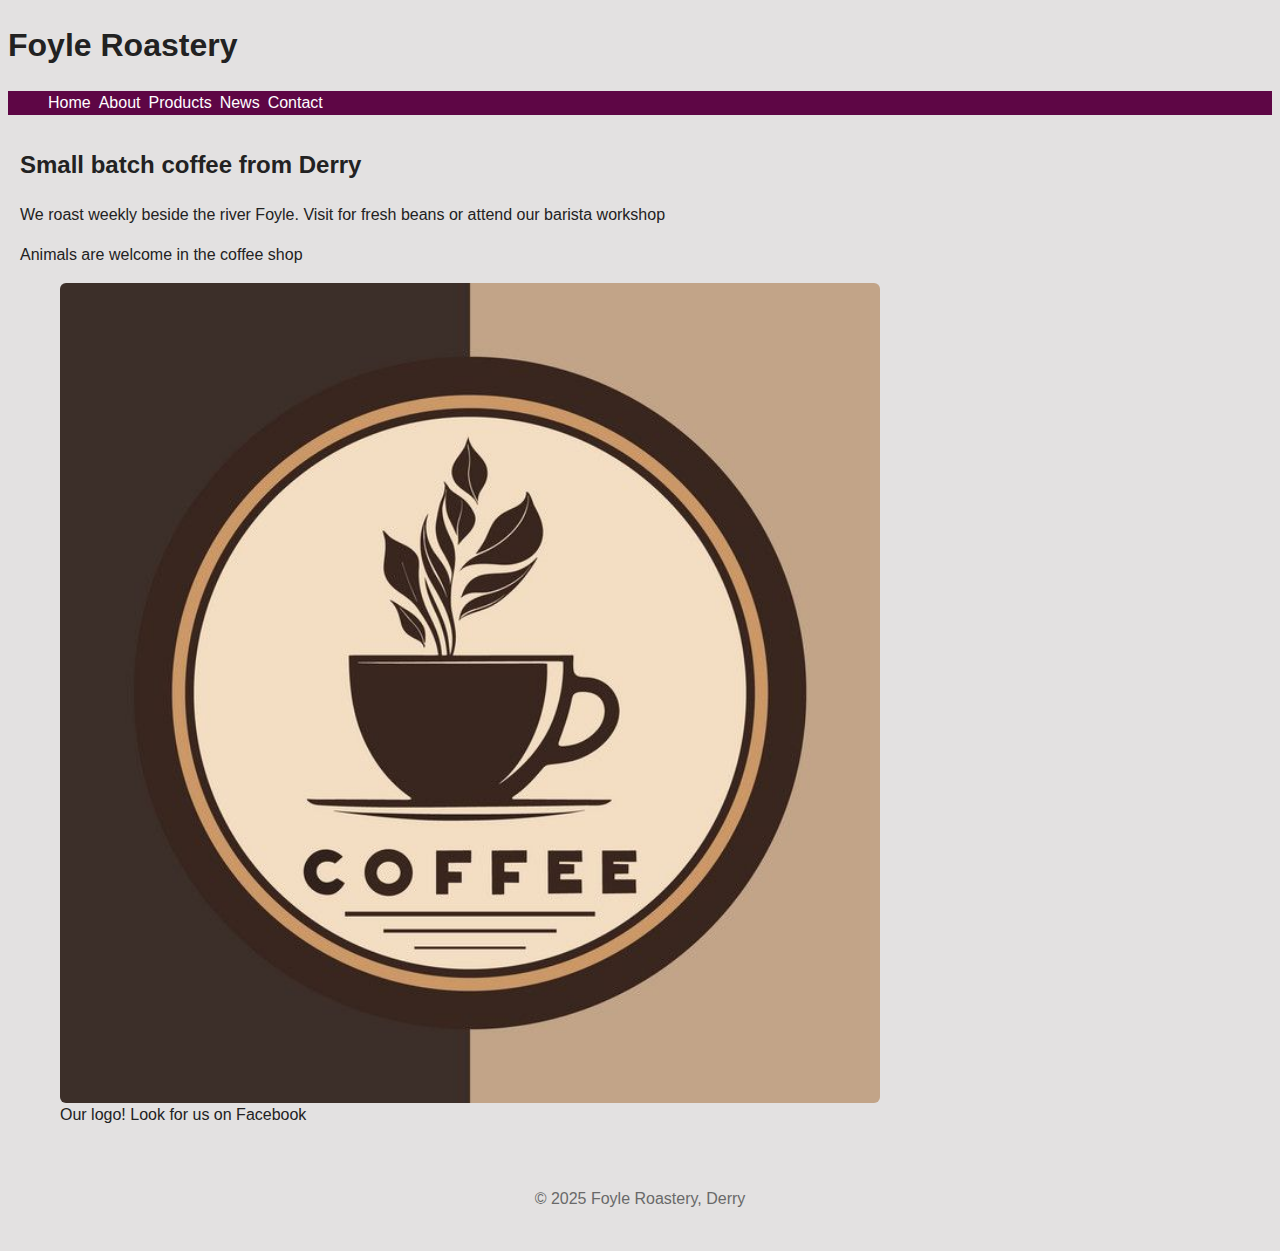
<file: index.html>
<!DOCTYPE html>
<html lang="en">

<head>
    <meta charset="UTF-8">
    <meta name="viewport" content="width=device-width, initial-scale=1.0">
    <title>Foyle Roastery - Home</title>
    <link rel="stylesheet" href="style.css">
</head>

<body>
    <header class="site-header">
        <h1 class="site-title"> Foyle Roastery</h1>
        <nav aria-label="Primary">
            <ul class="nav">
                <li><a href="index.html">Home</a></li>
                <li><a href="about.html">About</a></li>
                <li><a href="products.html">Products</a></li>
                <li><a href="news.html">News</a></li>
                <li><a href="contact.html">Contact</a></li>
            </ul>
        </nav>
    </header>

    <main id="main" class="container">
        <section class="section">
            <h2>Small batch coffee from Derry</h2>
            <p>We roast weekly beside the river Foyle. Visit for fresh beans or attend our barista workshop</p>
            <p>Animals are welcome in the coffee shop</p>
            <figure class="media">
                <img src="assets/coffeelogo.jpg" alt="Our Coffee logo at the roastery" width="400" height="400">
                <figcaption>Our logo! Look for us on Facebook</figcaption>
            </figure>
        </section>
    </main>
    <footer class="site-footer">
        <p>&copy; 2025 Foyle Roastery, Derry</p>
    </footer>
</body>

</html>
</file>
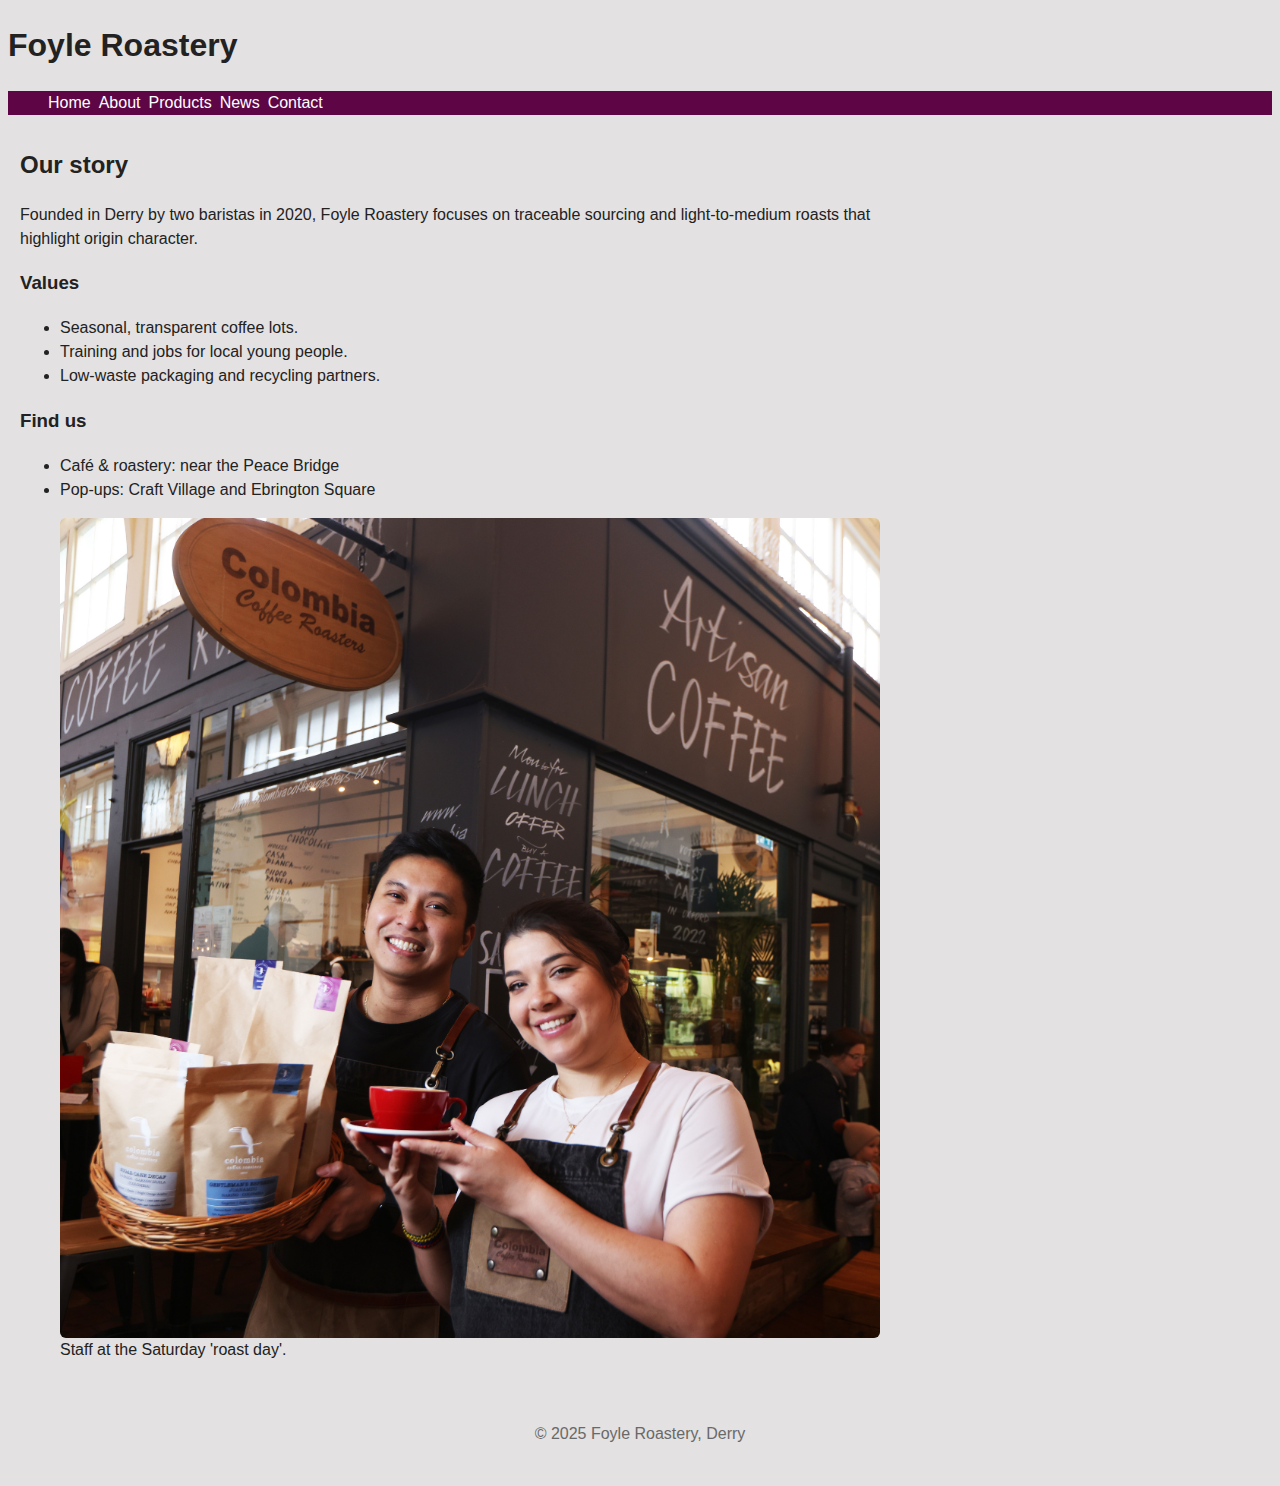
<file: about.html>
<!DOCTYPE html>
<html lang="en">
<head>
    <meta charset="UTF-8">
    <meta name="viewport" content="width=device-width, initial-scale=1.0">
    <title>Document</title>
    <link rel="stylesheet" href="style.css">
</head>
<body>
    <header class="site-header">
        <h1 class="site-title"> Foyle Roastery</h1>
        <nav aria-label="Primary">
            <ul class="nav">
                <li><a href="index.html">Home</a></li>
                <li><a href="about.html">About</a></li>
                <li><a href="products.html">Products</a></li>
                <li><a href="news.html">News</a></li>
                <li><a href="contact.html">Contact</a></li>
            </ul>
        </nav>
    </header>

    
  <main id="main" class="container">
    <section class="section">
      <h2>Our story</h2>
      <p>Founded in Derry by two baristas in 2020, Foyle Roastery focuses on traceable sourcing and light-to-medium roasts that highlight origin character.</p>
      <h3>Values</h3>
      <ul>
        <li>Seasonal, transparent coffee lots.</li>
        <li>Training and jobs for local young people.</li>
        <li>Low-waste packaging and recycling partners.</li>
      </ul>
      <h3>Find us</h3>
      <ul>
        <li>Café & roastery: near the Peace Bridge</li>
        <li>Pop-ups: Craft Village and Ebrington Square</li>
      </ul>
      <figure class="media">
        <img src="assets/roaster.png" alt="View of a coffee roaster and cooling tray" width="800" height="450" />
        <figcaption>Staff at the Saturday 'roast day'.</figcaption>
      </figure>
    </section>
  </main>

  <footer class="site-footer">
        <p>&copy; 2025 Foyle Roastery, Derry</p>
    </footer>
</body>
</html>
</file>
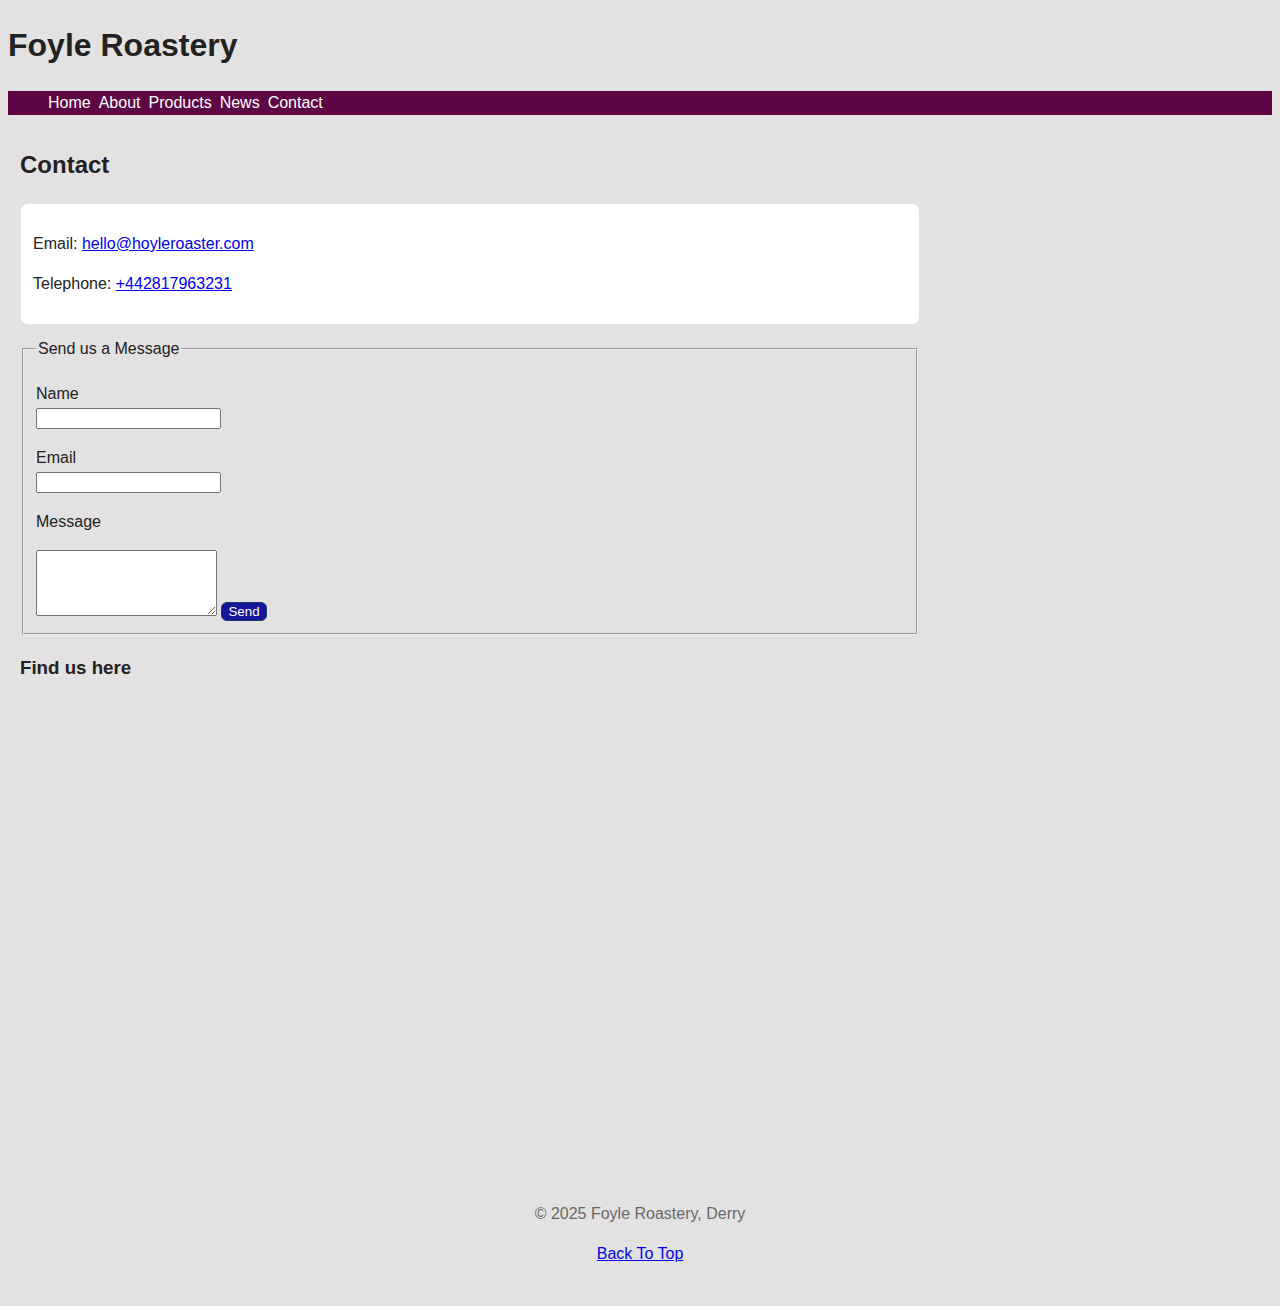
<file: contact.html>
<!DOCTYPE html>
<html lang="en">

<head>
    <meta charset="UTF-8">
    <meta name="viewport" content="width=device-width, initial-scale=1.0">
    <title>Foyle Roastery - Contact</title>
    <link rel="stylesheet" href="style.css">
</head>

<body id="top">
    <header class="site-header">
        <h1 class="site-title"> Foyle Roastery</h1>
        <nav aria-label="Primary">
            <ul class="nav">
                <li><a href="index.html">Home</a></li>
                <li><a href="about.html">About</a></li>
                <li><a href="products.html">Products</a></li>
                <li><a href="news.html">News</a></li>
                <li><a href="contact.html">Contact</a></li>
            </ul>
        </nav>
    </header>
    <main id="main" class="container">
        <h2>Contact</h2>


        <div class="card">
            <p>Email: <a href="mailto:hello@goyleroaster.com"> hello@hoyleroaster.com </a> </p>
            <p>Telephone: <a href="tel:+442817963231"> +442817963231</a> </p>

        </div>

        <form id="contact-form" class="form">
            <fieldset>
                <legend>Send us a Message</legend>
                <p><label for="name">Name</label>
                    <br>
                    <input id="name" required>
                </p>
                <p><label for="email">Email</label>
                    <br>
                    <input id="email" required>
                </p>
                <p><label for="message">Message</label>
                    <br>
                </p>
                <textarea id="message" required rows="4"></textarea>
                <button type="submit" class="btn">Send</button>
            </fieldset>
        </form>

        <h3>Find us here</h3>
        <iframe
            src="https://www.google.com/maps/embed?pb=!1m18!1m12!1m3!1d2288.091146685083!2d-7.3194108!3d55.0065673!2m3!1f0!2f0!3f0!3m2!1i1024!2i768!4f13.1!3m3!1m2!1s0x485fe22a03156897%3A0xc0a5dde0e650aba1!2sPatricia&#39;s%20Coffee%20House!5e0!3m2!1sen!2suk!4v1762947530738!5m2!1sen!2suk"
            width="600" height="450" style="border:0;" allowfullscreen="" loading="lazy"
            referrerpolicy="no-referrer-when-downgrade"></iframe>
    </main>


    <footer class="site-footer">
        <p>&copy; 2025 Foyle Roastery, Derry</p>
        <p><a href="#top">Back To Top</a></p>
    </footer>
</body>

</html>
</file>
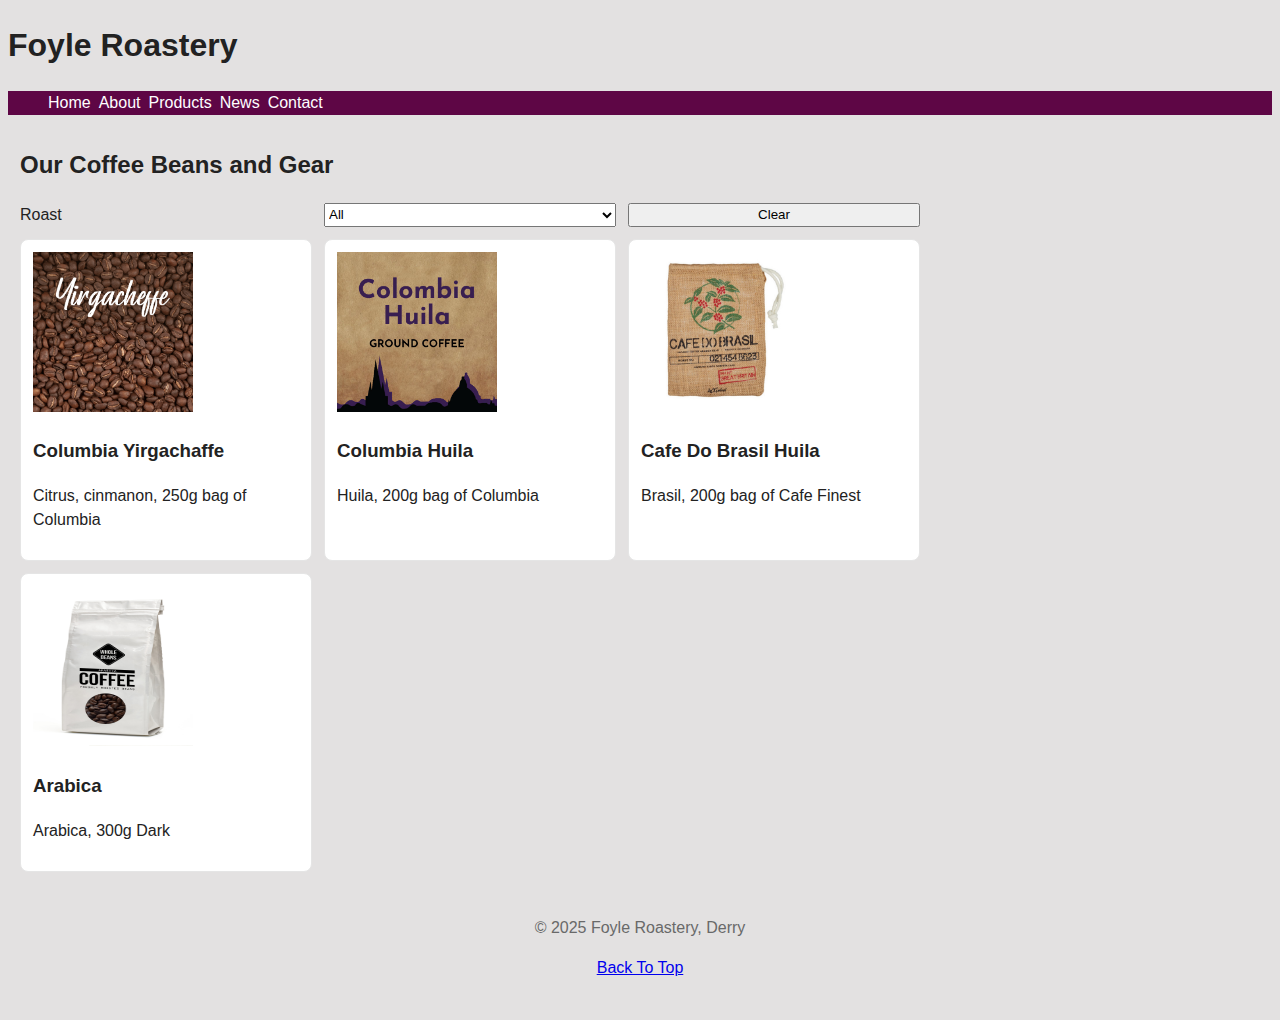
<file: products.html>
<!DOCTYPE html>
<html lang="en">

<head>
    <meta charset="UTF-8">
    <meta name="viewport" content="width=device-width, initial-scale=1.0">
    <title>Foyle Roastery</title>
    <link rel="stylesheet" href="style.css">
</head>

<body id="top" data-page="products">
    <header class="site-header">
        <h1>Foyle Roastery</h1>
        <nav aria-label="Primary">
            <ul class="nav">
                <li><a href="index.html">Home</a></li>
                <li><a href="about.html">About</a></li>
                <li><a href="products.html" aria-current="page">Products</a></li>
                <li><a href="news.html">News</a></li>
                <li><a href="contact.html">Contact</a></li>
            </ul>
        </nav>
    </header>

    <main id="main" class="container">
        <h2> Our Coffee Beans and Gear</h2>

        <form id="product-filter" class="filters">
            <label for="filter-roast">Roast</label>
            <select name="roast" id="filter-roast">
                <option value=""> All</option>
                <option value="Light"> Light</option>
                <option value="Medium"> Medium</option>
                <option value="Dark"> Dark</option>
            </select>
            <button type="button" id="product-clear"> Clear</button>
        
        </form>
        <section id="product-grid" class="grid">
            <div class="card" data-roast="Light">
                <img src="assets/coffee1.png" width="160" height="160">
                <h3>Columbia Yirgachaffe</h3>
                <p>Citrus, cinmanon, 250g bag of Columbia</p>
            </div>
            <div class="card" data-roast="Light">
                <img src="assets/coffee2.jpg" width="160" height="160">
                <h3>Columbia Huila</h3>
                <p>Huila, 200g bag of Columbia</p>
            </div>
            <div class="card" data-roast="Medium">
                <img src="assets/coffee3.jpg" width="160" height="160">
                <h3>Cafe Do Brasil Huila</h3>
                <p>Brasil, 200g bag of Cafe Finest</p>
            </div>
            <div class="card" data-roast="Dark">
                <img src="assets/coffee4.jpg" width="160" height="160">
                <h3>Arabica</h3>
                <p>Arabica, 300g Dark</p>
            </div>
        </section>
    </main>

    <footer class="site-footer">
        <p>&copy; 2025 Foyle Roastery, Derry</p>
        <p><a href="#top">Back To Top</a></p>
    </footer>
    <script src="app.js" defer></script>
</body>

</html>
</file>
<file: style.css>
body{
    font-family: Arial, Helvetica, sans-serif;
    background: #e3e1e1;
    color: #222;
    line-height: 1.5;
}

.container{
    max-width: 900px;
    margin: 10px, 10px, 10px;
    padding: 12px;
}

h1, 
h2{
margin: 0, 0, 12px;
}

.section{
    margin: 16px, 0px, 24px;
}

.media img{
    width: 100%;
    height: auto;
    display: block;
    border-radius: 6px;
}

.site-footer{
    padding: 16px;
    text-align: center;
    color: rgb(105, 105, 105);
}

.nav{
    margin: 0;
    padding: 12px, 16px, 16px;
    display: flex;
    list-style: none;
    gap:8px;
    flex-wrap: wrap;
    background-color: rgb(94, 6, 69);
}

.nav a{
    text-decoration: none;
    padding: 4px, 8px;
    border-radius: 4px;
    color: #fffeff;
}

.form,
.filters{
    display:grid;
    gap:12px;
    margin:12px 0;
    grid-template-columns: repeat(auto-fit, minmax(220px, 1fr));
}

button
.button{
    background: rgb(22, 22, 156);
    color: #fff;
    border: 1px solid #123c62;
    padding: 8px, 12px;
    border-radius: 6px;
    cursor: pointer;
    text-decoration: none;
    display: inline-block;
}

.btn{
    background: rgb(22, 22, 156);
    color: #fff;
    border: 1px solid #123c62;
    padding: 8px, 12px;
    border-radius: 6px;
    cursor: pointer;
    text-decoration: none;
    display: inline-block;

}

.btn:hover,
button:hover{
    background: #123c62;;
}

.grid{
    display: grid;
    gap: 12px;
    grid-template-columns: repeat(auto-fit, minmax(220px, 1fr));
}

.card{
    background: #fff;
    border: 1px solid #e5e5e5;
    border-radius: 8px;
    padding: 12px
}

fieldset{
    width: 200;
}
</file>
